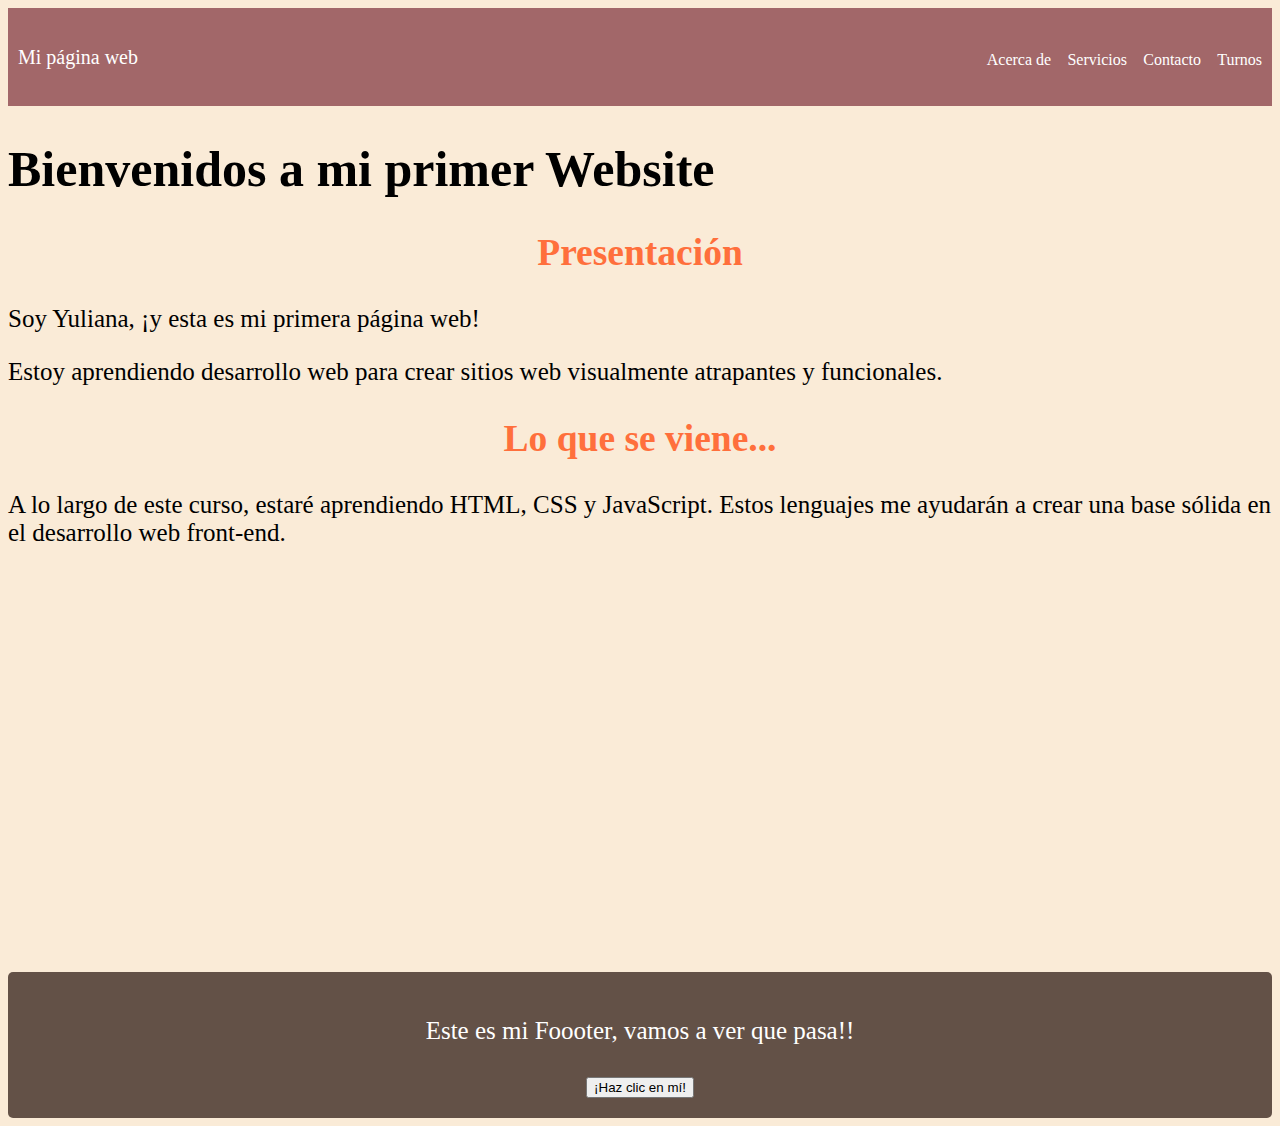
<file: index.html>
<!DOCTYPE html>
<html>

<head>
  <title>Mi Primer Website</title>
  <link rel="stylesheet" type="text/css" href="estilos.css">
  <meta name="viewport" content="width=device-width, initial-scale=1">
  
</head>
<body>

  <header class="container-nav">
    <nav class="navbar">
      <a href="index.html" class="brand">Mi página web</a>
      <ul class="nav-links">
        <li><a href="Acerca de.html">Acerca de</a></li>
        <li><a href="Servicios.html">Servicios</a></li>
        <li><a href="Contacto.html">Contacto</a></li>
        <li><a href="Turnos.html">Turnos</a></li>
      </ul>
    </nav>
  </header>
  <main>
    <!-- Contenido principal -->
    <div class="container">
      <h1>Bienvenidos a mi primer Website</h1>
      <section>
        <h2>Presentación</h2>
        <p>Soy Yuliana, ¡y esta es mi primera página web!</p>
        <p>Estoy aprendiendo desarrollo web para crear sitios web visualmente atrapantes y funcionales.</p>
      </section>
      <section>
        <h2>Lo que se viene...</h2>
        <p>
          A lo largo de este curso, estaré aprendiendo HTML, CSS y JavaScript. Estos lenguajes me ayudarán a crear una
          base sólida en el desarrollo web front-end.
        </p>
      </section>
    </div>
  </main>


  <div class="video-container">
    <iframe width="560" height="315" src="https://www.youtube.com/embed/EGU3-R12nrs" title="YouTube video player"
      frameborder="0" allow="accelerometer; autoplay; 
    clipboard-write; encrypted-media; gyroscope; picture-in-picture; 
    web-share" allowfullscreen></iframe>
    <!--video src="nombre-del-video.mp4" controls></video-->
  </div>

  <script src="script.js"></script>

  <footer>
    <!-- Contenido del pie de página -->
    <p> Este es mi Foooter, vamos a ver que pasa!!</p>
    <button onClick="showAlert()" aria-label="Haz clic en mí">¡Haz clic en mí!</button>
    
  </footer>
</body>

</html>
</file>
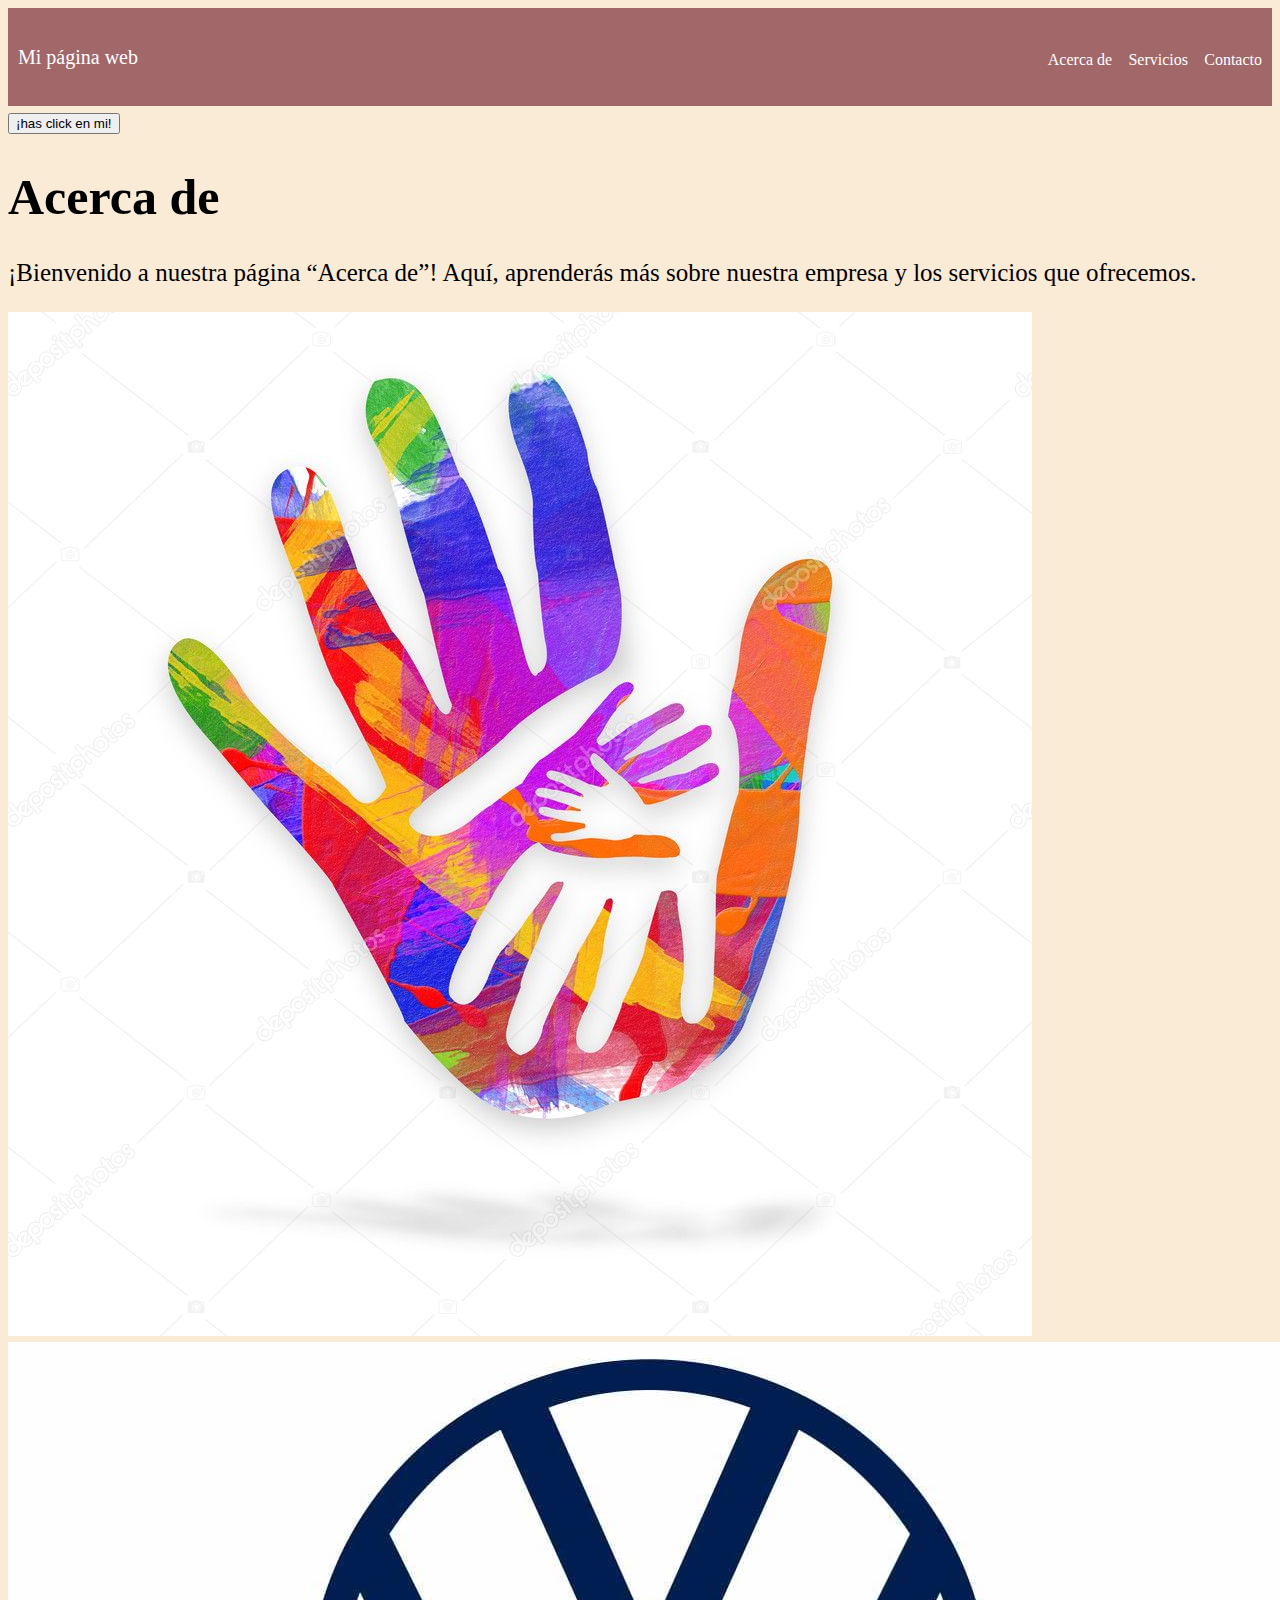
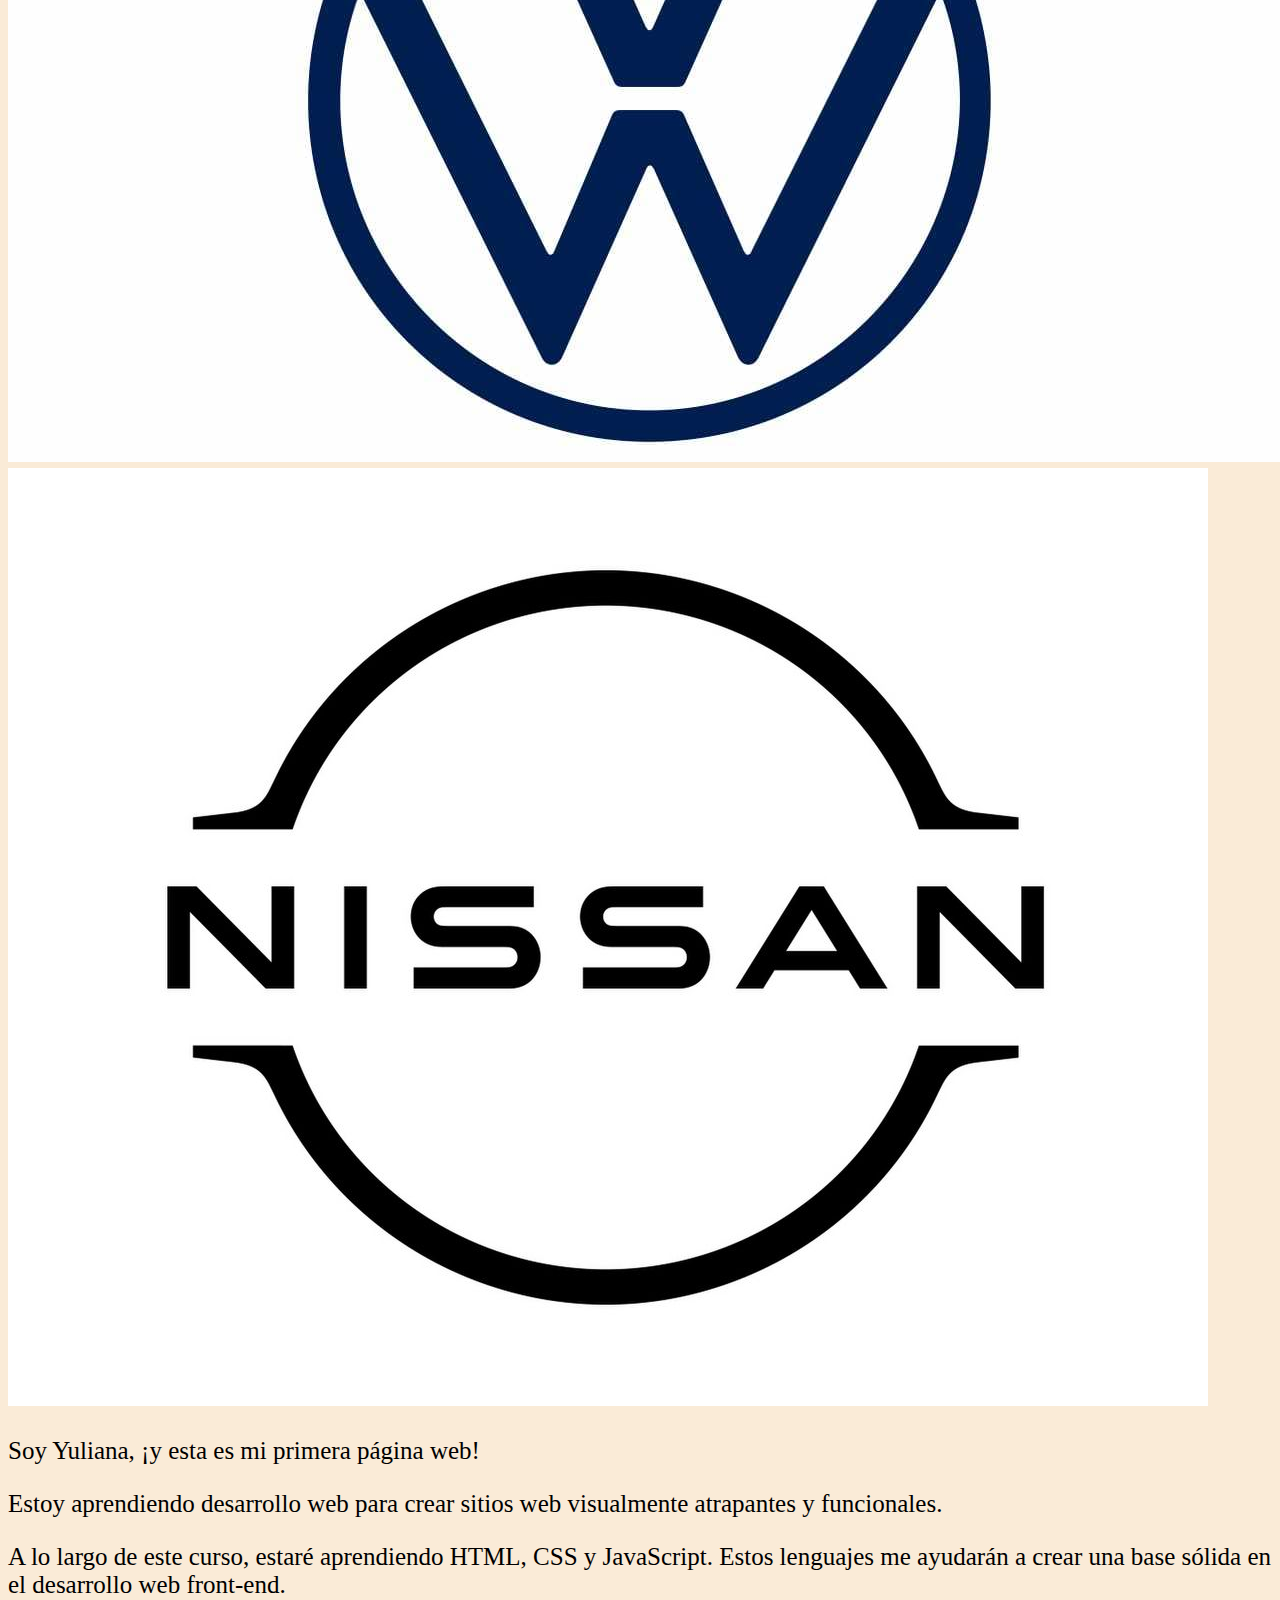
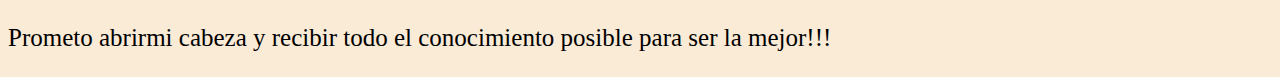
<file: Acerca de.html>
<!DOCTYPE html>
<html>

<head>
  <title>Mi Primer Website</title>
  <link rel="stylesheet" type="text/css" href="estilos.css">
  <meta name="viewport" content="width=device-width, initial-scale=1">
</head>

<body>
  <header class="container-nav">
    <nav class="navbar">
      <a href="index.html" class="brand">Mi página web</a>
      <ul class="nav-links">
        <li><a href="Acerca de.html">Acerca de</a></li>
        <li><a href="Servicios.html">Servicios</a></li>
        <li><a href="Contacto.html">Contacto</a></li>
      </ul>
    </nav>
  </header>
  <button onclick="showAlert()"> ¡has click en mi!</button>
  <h1>Acerca de</h1>
  <p>¡Bienvenido a nuestra página “Acerca de”! Aquí, aprenderás más sobre nuestra empresa y los servicios que
    ofrecemos.</p>

  <div class="img-container">
    <img src="depositphotos_46768767-stock-photo-hands-in-art-logo.jpg" class="imagen" alt="Manos" />
    <img src="Volkswagen-logo.jpg" class="imagen" alt="Volkswagen-logo" />
    <img src="nissan-brand-logo-1200x938-1594842787.jpg" class="imagen" alt="Nisan" />
  </div>
  <nav class="navbar" role="navigation"></nav>


  <p> Soy Yuliana, ¡y esta es mi primera página web!</p>
  <p> Estoy aprendiendo desarrollo web para crear sitios web visualmente atrapantes y funcionales.</p>
  <p> A lo largo de este curso, estaré aprendiendo HTML, CSS y JavaScript.
    Estos lenguajes me ayudarán a crear una base sólida en el desarrollo web front-end.</p>
  <p> Prometo abrirmi cabeza y recibir todo el conocimiento posible para ser la mejor!!!</p>


  <script src="script.js"></script>

</body>

</html>
</file>
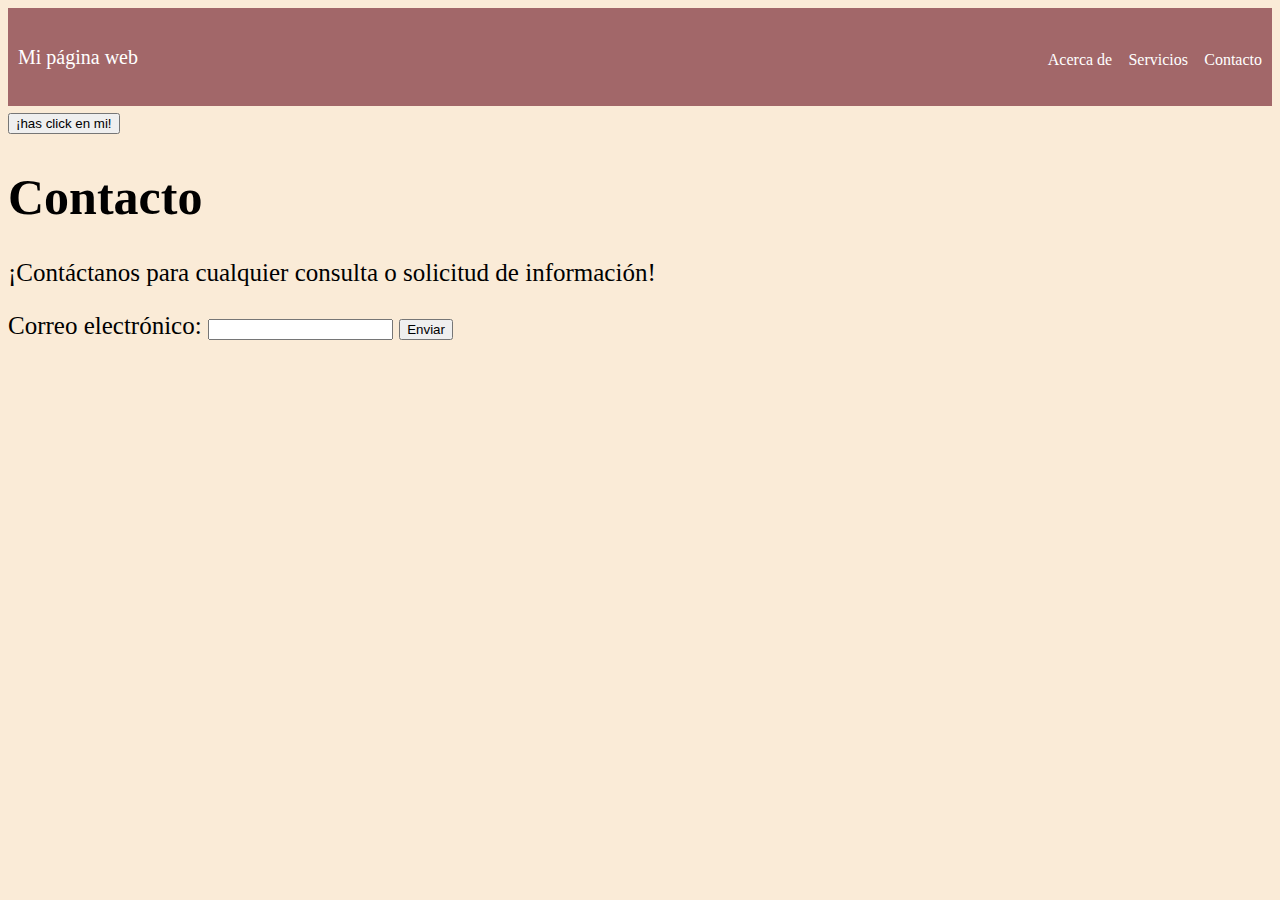
<file: Contacto.html>
<!DOCTYPE html>
<html>

<head>
  <title>Mi Primer Website</title>
  <link rel="stylesheet" type="text/css" href="estilos.css">
  <meta name="viewport" content="width=device-width, initial-scale=1">
  <style>
    .img {
      width: 400px;
      height: 400px;
    }
  </style>
</head>

<body>
  <header class="container-nav">
    <nav class="navbar">
      <a href="index.html" class="brand">Mi página web</a>
      <ul class="nav-links">
        <li><a href="Acerca de.html">Acerca de</a></li>
        <li><a href="Servicios.html">Servicios</a></li>
        <li><a href="Contacto.html">Contacto</a></li>
      </ul>
    </nav>
  </header>
  <button onclick="showAlert()"> ¡has click en mi!</button>
  <h1>Contacto</h1>
  <p>¡Contáctanos para cualquier consulta o solicitud de información!</p>
  <form id="myForm">
    <label for="email">Correo electrónico:</label>
    <input type="email" id="email" name="email" required>
    <button type="submit">Enviar</button>
  </form>


  <script src="script.js"></script>


</body>

</html>
</file>
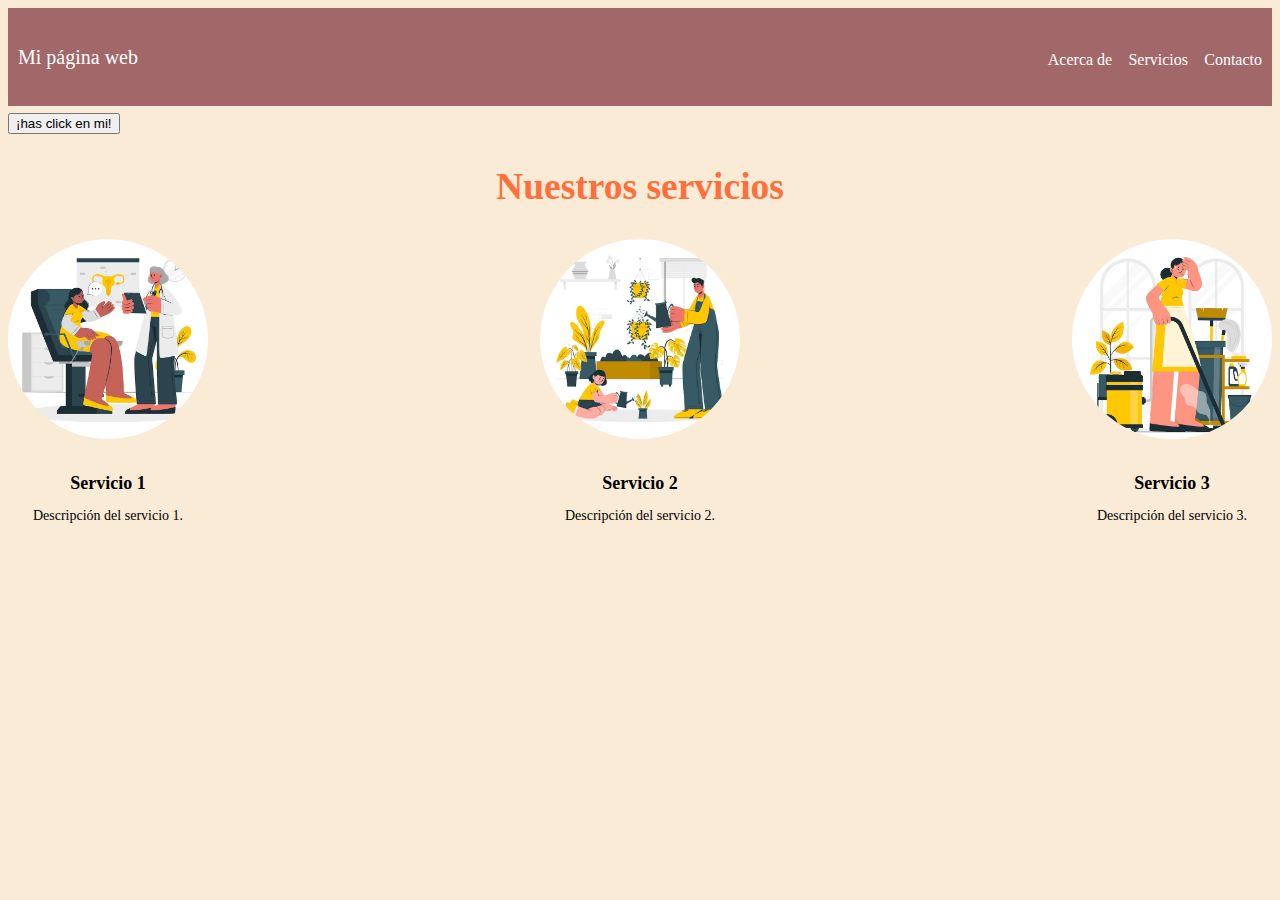
<file: Servicios.html>
<!DOCTYPE html>
<html>

<head>
  <title>Mi Primer Website</title>
  <link rel="stylesheet" type="text/css" href="estilos.css">
  <meta name="viewport" content="width=device-width, initial-scale=1">
  </head>

<body>
    <header class="container-nav">
        <nav class="navbar">
          <a href="index.html" class="brand">Mi página web</a>
          <ul class="nav-links">
            <li><a href="Acerca de.html">Acerca de</a></li>
            <li><a href="Servicios.html">Servicios</a></li>
            <li><a href="Contacto.html">Contacto</a></li>
          </ul>
        </nav>
      </header>
  <button onclick="showAlert()"> ¡has click en mi!</button>
  <!--<h1>Nuestros servicios</h1>
  <p>Descubre aquí los servicios que ofrecemos.</p>
  <ul>
    <li>Servicio 1</li>
    <li>Servicio 2</li>
    <li>Servicio 3</li>
  </ul>-->
  <section>
    <h2>Nuestros servicios</h2>
    <div class="services-container">
      <div class="service">
        <img src="gynecology-consultation-concept-illustration_114360-3490.avif" alt="Servicio 1">
        <h3>Servicio 1</h3>
        <p>Descripción del servicio 1.</p>
      </div>
      <div class="service">
        <img src="people-taking-care-plants-concept-illustration_114360-6202.avif" alt="Servicio 2">
        <h3>Servicio 2</h3>
        <p>Descripción del servicio 2.</p>
      </div>
      <div class="service">
        <img src="tired-worker-concept-illustration_114360-14699.avif" alt="Servicio 3">
        <h3>Servicio 3</h3>
        <p>Descripción del servicio 3.</p>
      </div>
    </div>
  </section>
  <script src="script.js"></script>
  
</body>

</html>
</file>
<file: estilos.css>
footer {
  background-color: #635147;
  color: #fff;
  padding: 20px;
  text-align: center;
  border-radius: 5px;
}

.container-nav {
  background-color: #A26769;
  padding: 10px;
}

.brand {
  color: #fff;
  text-decoration: none;
  font-size: 20px;
  font-family: "Comic Sans MS", cursive;
}

.navbar {
  display: flex;
  justify-content: space-between;
  align-items: center;
}

.nav-links li {
  display: inline-block;
  margin-left: 10px;
}

.nav-links a {
  color: #fff;
  text-decoration: none;
  font-size: 16px;
  font-family: "Comic Sans MS", cursive;
}

.video-container {
  display: flex;
  justify-content: center;
  align-items: center;
  width: 100%;
  height: 400px;
}

.video-container iframe {
  max-width: 100%;
  max-height: 100%;
}

body {
  font-family: "Comic Sans MS", cursive;
  background-color: antiquewhite;
  font-size: 25px;
}

.services-container {
  display: flex;
  justify-content: space-between;
  align-items: center;
}

.service {
  text-align: center;
}

h2 {
  text-align: center;
  color: #FF6F3C;
}

.service img {
  width: 200px;
  height: 200px;
  object-fit: cover;
  border-radius: 50%;
  margin-bottom: 10px;
}

.service h3 {
  font-size: 18px;
  margin-bottom: 5px;
}

.service p {
  font-size: 14px;
}
</file>
